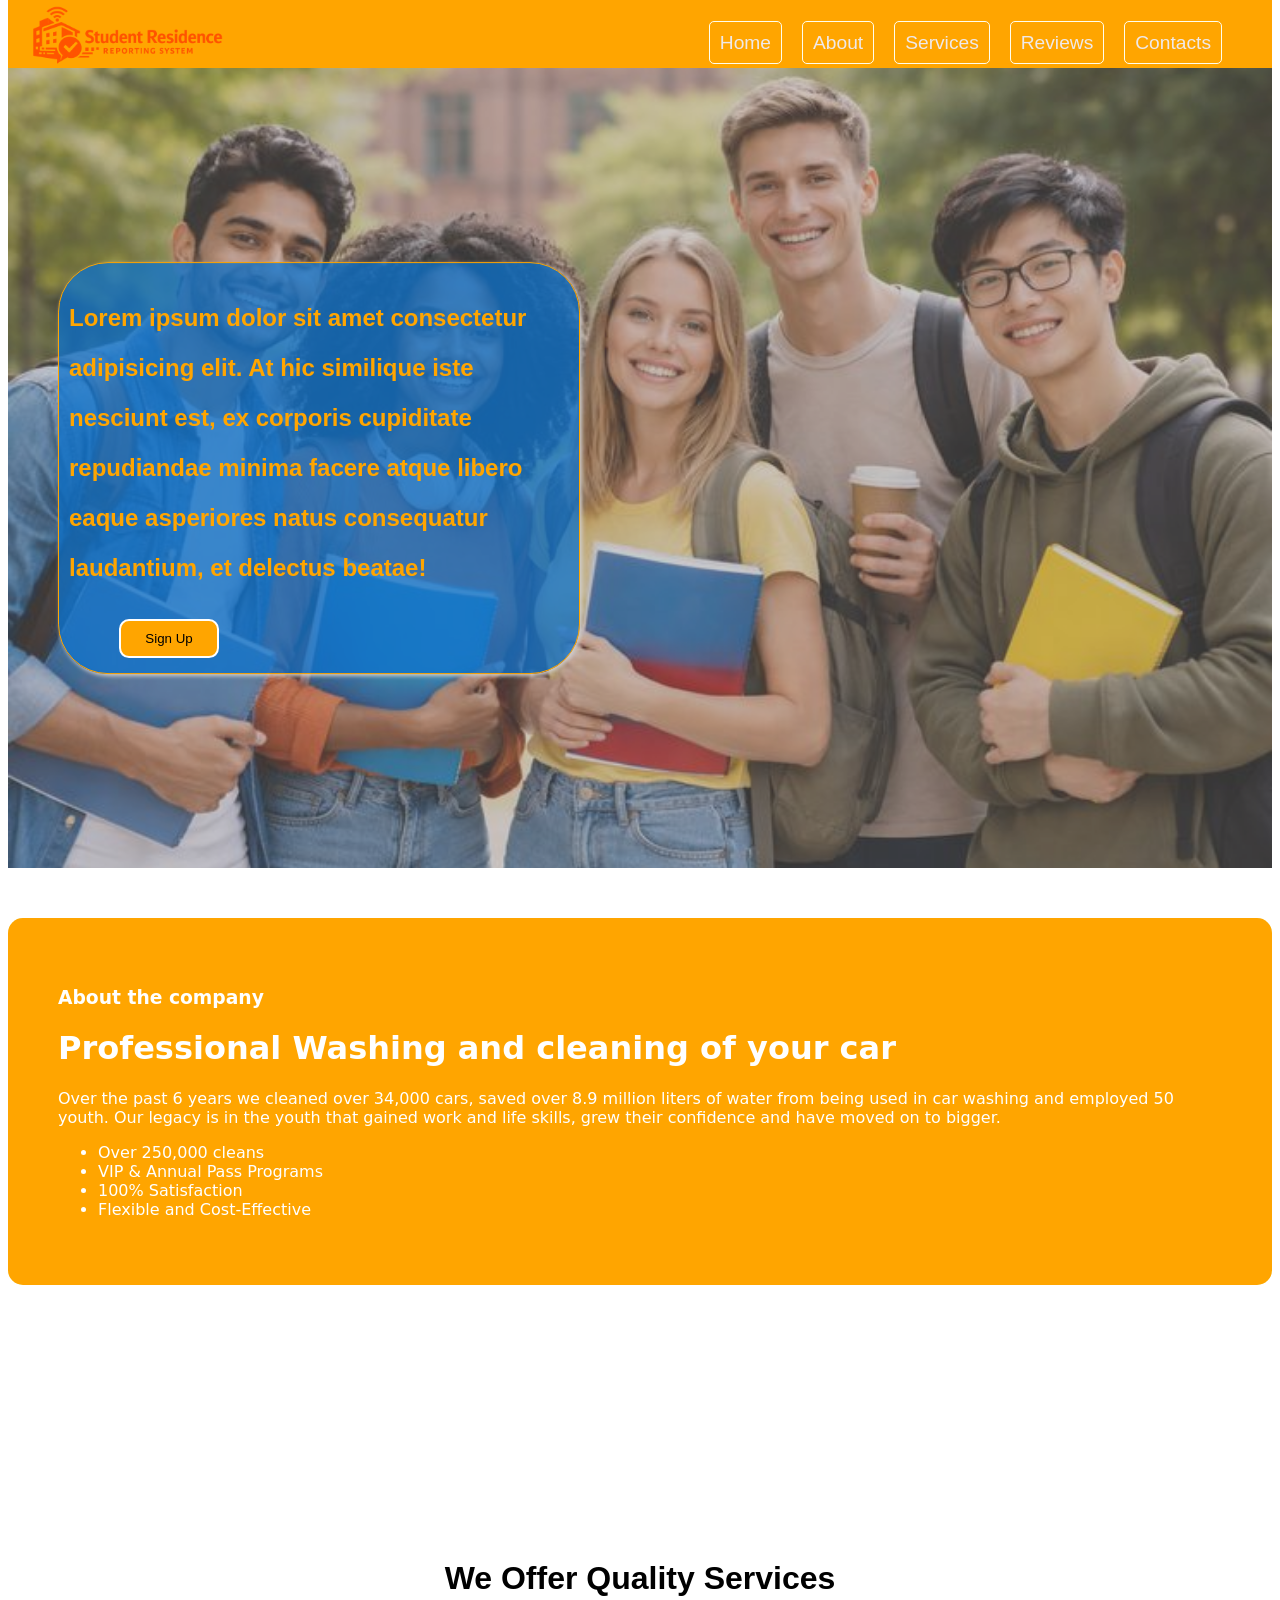
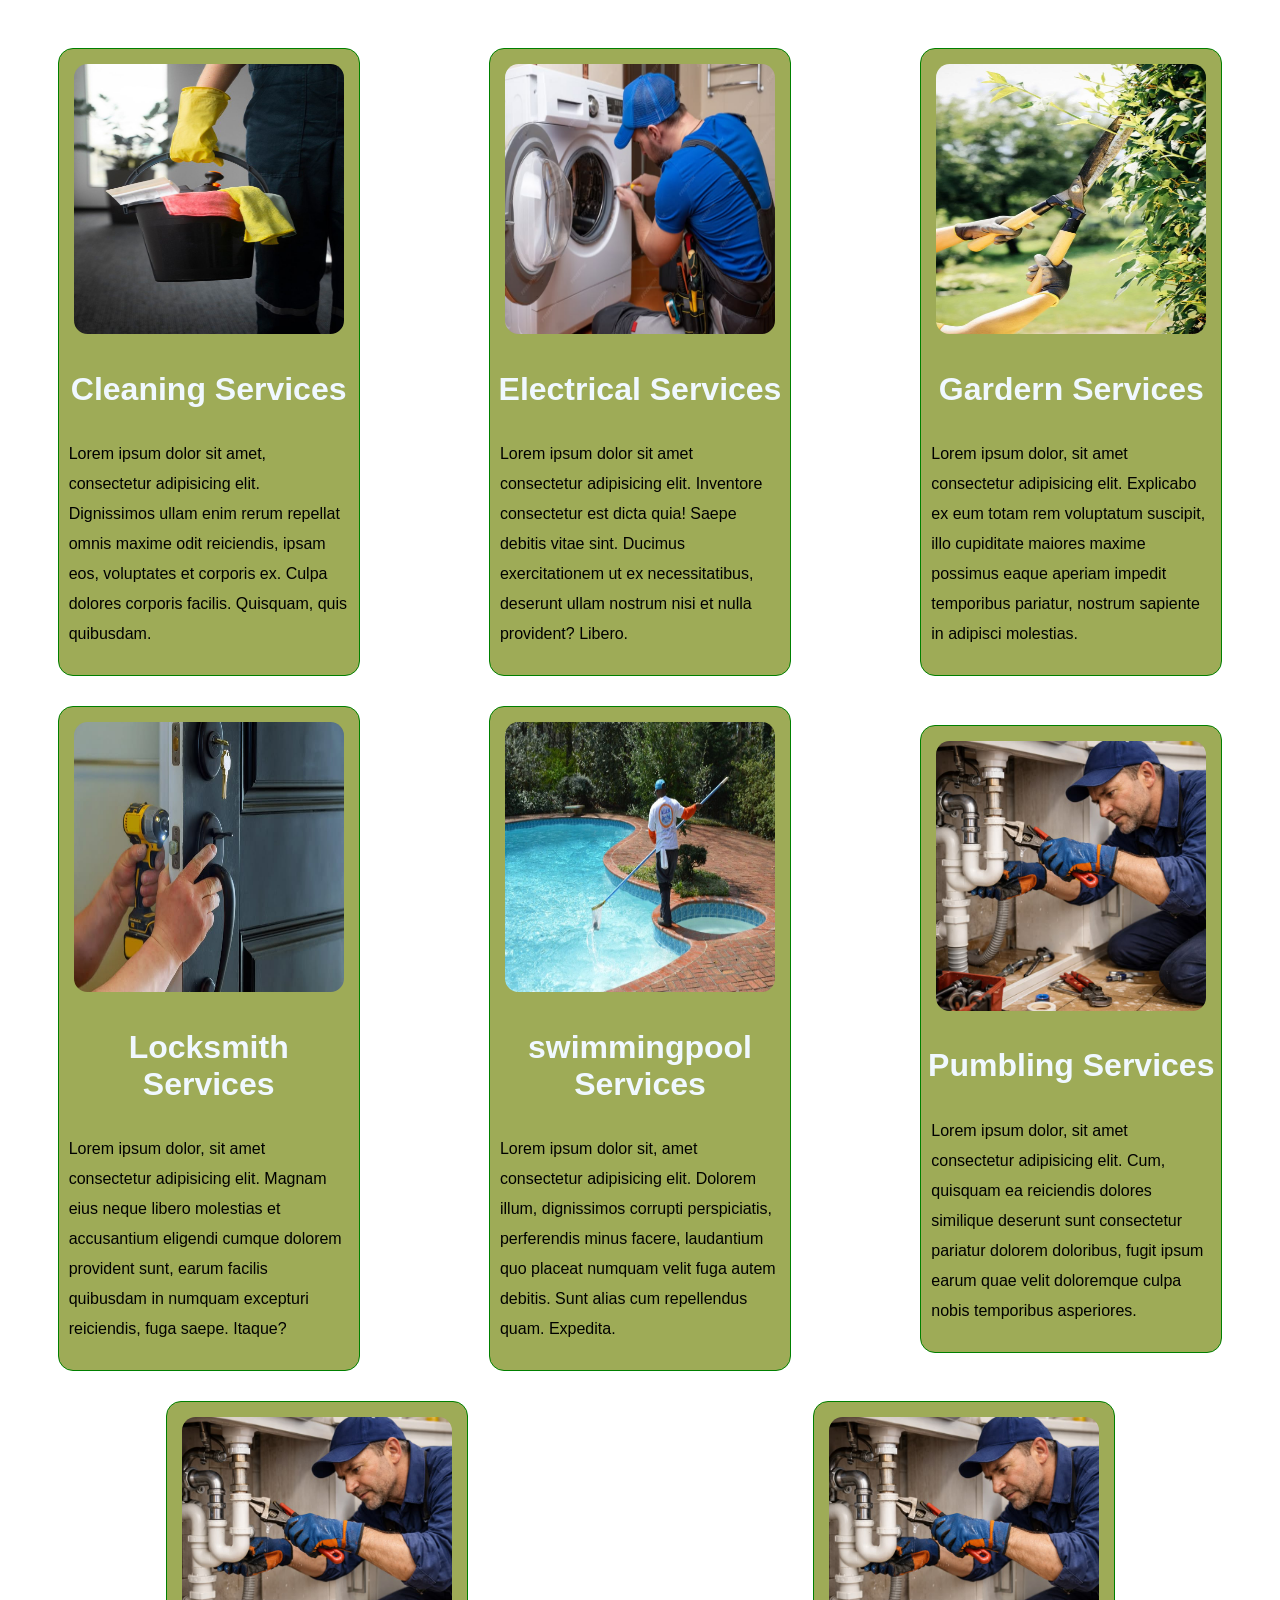
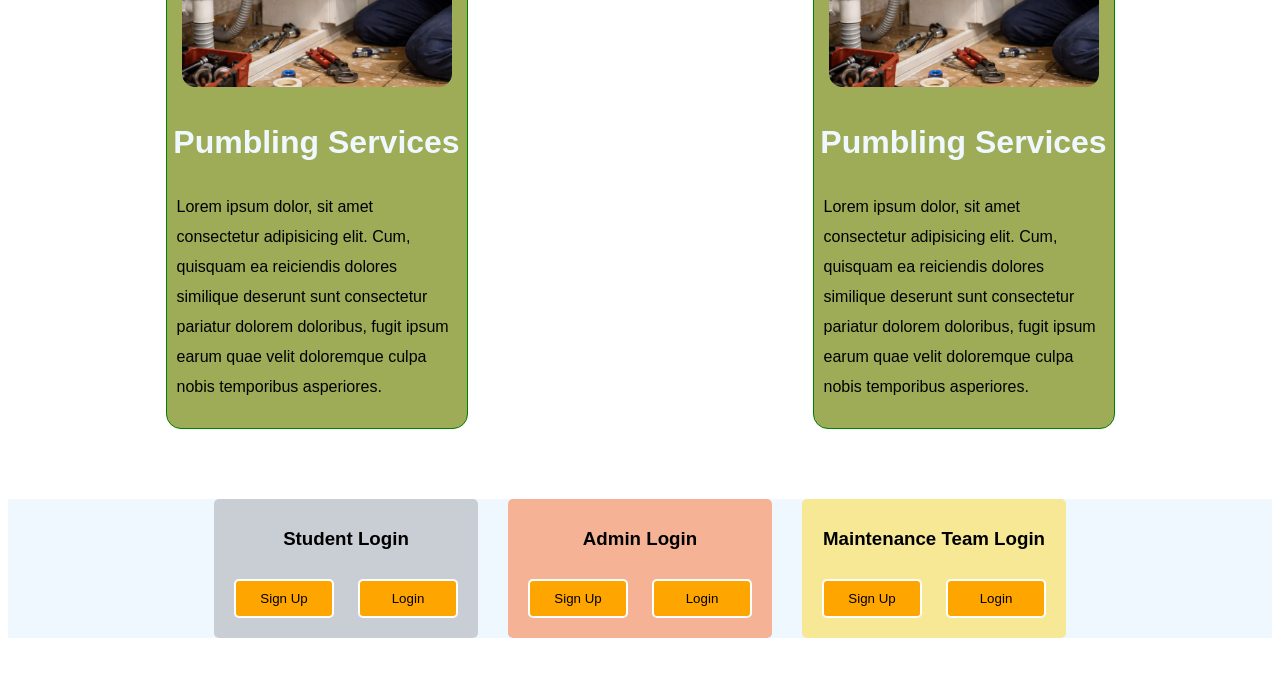
<file: index.html>
<!DOCTYPE html>
<html lang="en">
<head>
    <meta charset="UTF-8">
    <meta name="viewport" content="width=device-width, initial-scale=1.0">
    <title>Document</title>
    <link rel="stylesheet" href="style.css">
 
</head>
<body>

   <div class="hamburger" id="hamburger" >
    ☰
   </div>

   <div class="stick">
<div class="navContainer">

<div class="logo">
<a href="index.html"><img src="resources/studentresReportingSystemLogo.png"></a>
</div>

<nav class="navbar " id="navbar"> 
<ul>
  
<li><a href="index.html">Home</a></li> 
<li><a href="#aboutPage">About</a></li> 
<li><a href="#servicesPage">Services</a></li> 
<li><a href="#customerReviews">Reviews</a></li> 
<li><a href="#contactPage">Contacts</a></li> 

</ul>
</nav> 

</div>
</div> 


    <div class="heroBannerParent">

    <div class="textOverlay">
        <h2>Lorem ipsum dolor sit amet consectetur adipisicing elit. At hic similique iste nesciunt est, ex corporis cupiditate repudiandae minima facere atque libero eaque asperiores natus consequatur laudantium, et delectus beatae!</h2>
        <button>Sign Up</button>
    </div>

     <div class="heroImage">

      <img src="resources/universtystudents.jpg">

     </div>
      
     

    </div>

<div class="parent"><!--code for about section-->
    <div class="part">
      <h3>About the company</h3>
      <h1>Professional Washing and cleaning of your car</h1>
      <p>Over the past 6 years we cleaned over 34,000 cars, saved over 8.9 million liters of water from being used in car washing and employed 50 youth. Our legacy is in the youth that gained work and life skills, grew their confidence and have moved on to bigger.</p>
      <ul>

        <li>Over 250,000 cleans</li>
        <li> VIP & Annual Pass Programs</li>
        <li> 100% Satisfaction</li>
        <li>Flexible and Cost-Effective</li>
      </ul>
    </div>

</div><!--code for about section-->

<div  class="cleaningBanner">
    
    <video src="resources/cleaningVideo.mp4" muted loop autoplay></video>
</div>


    <div class="heading1">
<h1> We Offer Quality Services</h1>
</div>

<div class="ServicesParent">

<div class="serviceCard">
<img src="resources/cleaning.jpg">
<h1>Cleaning Services</h1>
<p>Lorem ipsum dolor sit amet, consectetur adipisicing elit. Dignissimos ullam enim rerum repellat omnis maxime odit reiciendis, ipsam eos, voluptates et corporis ex. Culpa dolores corporis facilis. Quisquam, quis quibusdam.</p>
</div>

<div class="serviceCard">
    <img src="resources/fixElecticalApllince.jpg">
    <h1>Electrical Services</h1>
    <p>Lorem ipsum dolor sit amet consectetur adipisicing elit. Inventore consectetur est dicta quia! Saepe debitis vitae sint. Ducimus exercitationem ut ex necessitatibus, deserunt ullam nostrum nisi et nulla provident? Libero.</p>

</div>

<div class="serviceCard">
<img src="resources/gardern.jpg">
<h1>Gardern Services</h1>
<p>Lorem ipsum dolor, sit amet consectetur adipisicing elit. Explicabo ex eum totam rem voluptatum suscipit, illo cupiditate maiores maxime possimus eaque aperiam impedit temporibus pariatur, nostrum sapiente in adipisci molestias.</p>
</div>

<div class="serviceCard">
<img src="resources/locksmith.jpg">
<h1>Locksmith Services</h1>
<p>Lorem ipsum dolor, sit amet consectetur adipisicing elit. Magnam eius neque libero molestias et accusantium eligendi cumque dolorem provident sunt, earum facilis quibusdam in numquam excepturi reiciendis, fuga saepe. Itaque?</p>
</div>

<div class="serviceCard">
<img src="resources/swimmingpool.jpg">
<h1>swimmingpool Services</h1>
<p>Lorem ipsum dolor sit, amet consectetur adipisicing elit. Dolorem illum, dignissimos corrupti perspiciatis, perferendis minus facere, laudantium quo placeat numquam velit fuga autem debitis. Sunt alias cum repellendus quam. Expedita.</p>
</div>

<div class="serviceCard">
<img src="resources/plumbingjpg.jpg">
<h1>Pumbling Services</h1>
<p>Lorem ipsum dolor, sit amet consectetur adipisicing elit. Cum, quisquam ea reiciendis dolores similique deserunt sunt consectetur pariatur dolorem doloribus, fugit ipsum earum quae velit doloremque culpa nobis temporibus asperiores.</p>
</div>

<div class="serviceCard">
<img src="resources/plumbingjpg.jpg">
<h1>Pumbling Services</h1>
<p>Lorem ipsum dolor, sit amet consectetur adipisicing elit. Cum, quisquam ea reiciendis dolores similique deserunt sunt consectetur pariatur dolorem doloribus, fugit ipsum earum quae velit doloremque culpa nobis temporibus asperiores.</p>
</div>

<div class="serviceCard">
<img src="resources/plumbingjpg.jpg">
<h1>Pumbling Services</h1>
<p>Lorem ipsum dolor, sit amet consectetur adipisicing elit. Cum, quisquam ea reiciendis dolores similique deserunt sunt consectetur pariatur dolorem doloribus, fugit ipsum earum quae velit doloremque culpa nobis temporibus asperiores.</p>
</div>



<!--fghhjgfdsfg-->

</div>

<div class="signUpLoginParent">

<div class="signUpLogin">
    <h3>Student Login</h3>
<a href="studentSignUp.html" ><button>Sign Up</button></a>
<a href="studentLogin.html"><button>Login</button></a>
</div>

<div class="signUpLogin">
    <h3>Admin Login</h3>
<a href="adminSignUp.html"><button>Sign Up</button></a>
<a href="adminLogin.html"><button>Login</button></a>
</div>

<div class="signUpLogin">
    <h3>Maintenance Team Login</h3>
<a href="mantainanceTeamSignUp.html"><button>Sign Up</button></a>
<a href="mantainanceTeamLogin.html"><button>Login</button></a>
</div>


</div>


    <script src="script.js"></script>
</body>
</html>
</file>
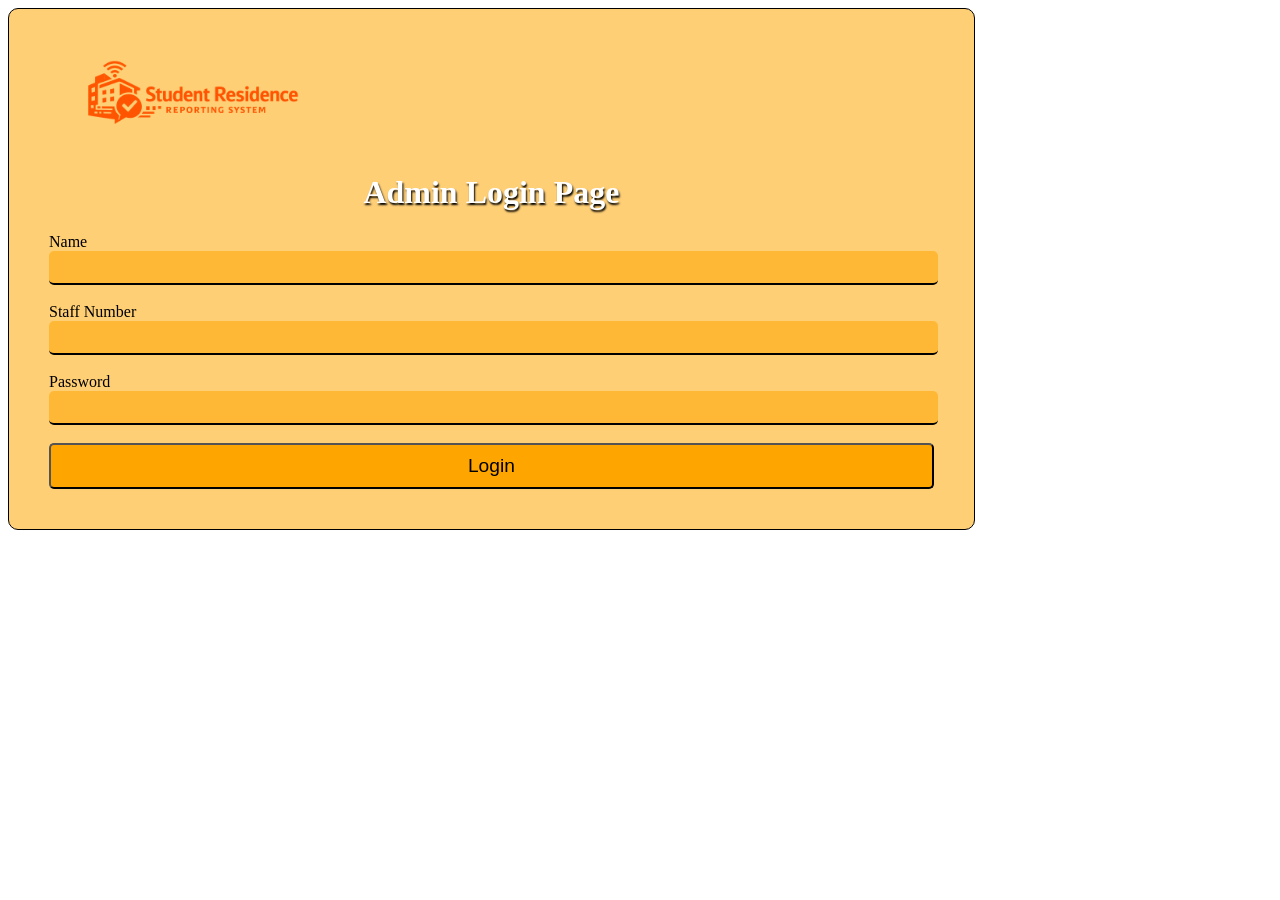
<file: adminLogin.html>
<!DOCTYPE html>
<html lang="en">
<head>
    <meta charset="UTF-8">
    <meta name="viewport" content="width=device-width, initial-scale=1.0">
    <title>Login</title>
    <link rel="stylesheet" href="form.css">
</head>
<body>
    
    <form action="" method="POST">
        <img src="resources/studentresReportingSystemLogo.png">
        <h1>Admin Login Page</h1>
        <label>Name</label>
        <input type="text" name="Name"><br>
        <label>Staff Number</label>
        <input type="number" name="StudentNumber"><br>
        <label>Password</label>
        <input type="password" name="password"><br>

        <div class="loginQuestion">
        <button>Login</button>
        </div>

    </form>
    
    
</body>
</html>
</file>
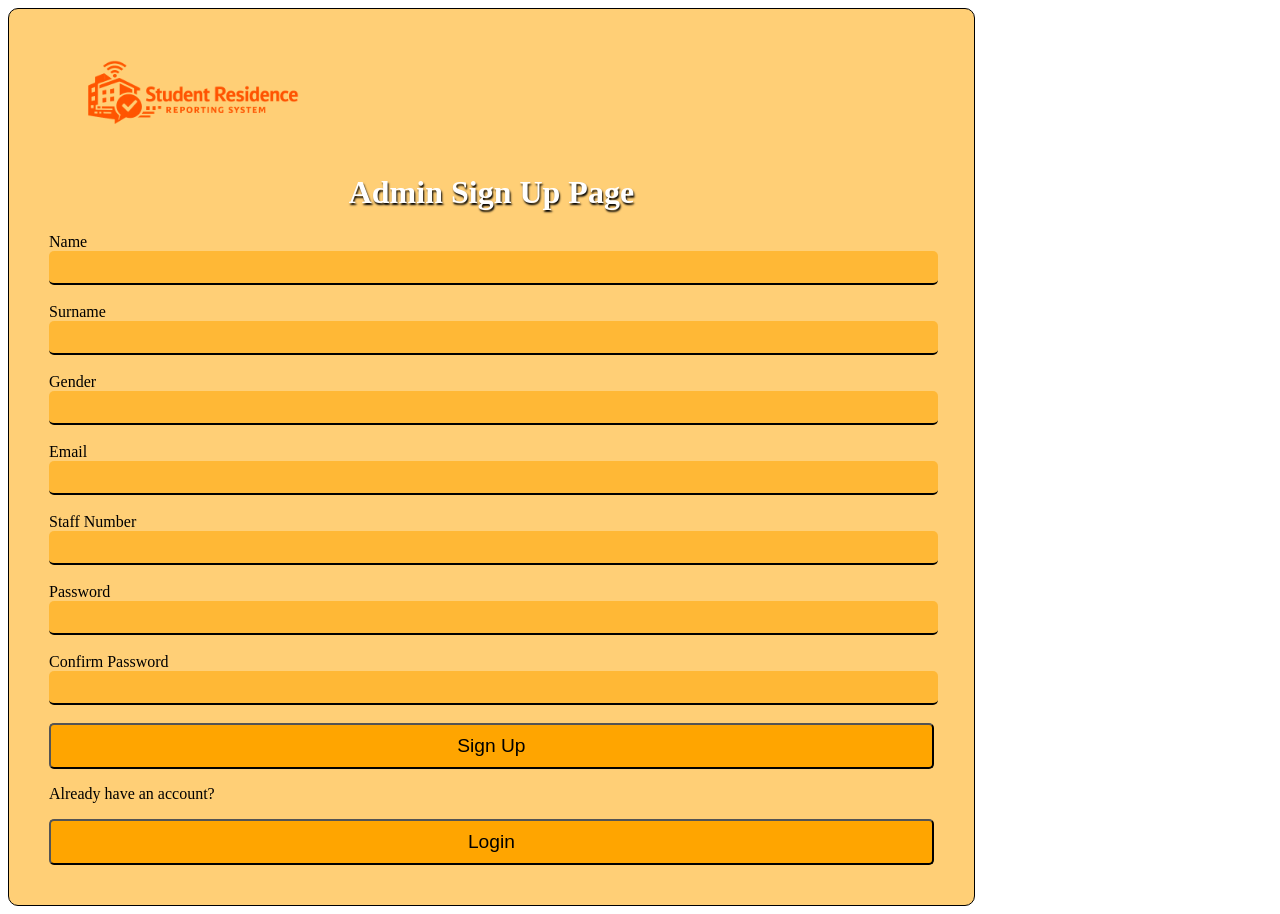
<file: adminSignUp.html>
<!DOCTYPE html>
<html lang="en">
<head>
    <meta charset="UTF-8">
    <meta name="viewport" content="width=device-width, initial-scale=1.0">
    <title>AdminSignup</title>
    <link rel="stylesheet" href="form.css">
</head>
<body>
    
    <form action="" method="POST">
        <img src="resources/studentresReportingSystemLogo.png">
        <h1>Admin Sign Up Page</h1>
        <label>Name</label>
        <input type="text" name="Name"><br>
        <label >Surname</label>
        <input type="text"><br>
        <label>Gender</label>
        <input type="text" name="Gender"><br>
        <label>Email</label>
        <input type="email" name="Email"><br>
        <label>Staff Number</label>
        <input type="number" name="StudentNumber"><br>
        <label>Password</label>
        <input type="password" name="password"><br>
        <label>Confirm Password</label>
        <input type="password" name="password"><br>

        <button>Sign Up</button>

        <div class="loginQuestion">
        <p>Already have an account?</p>
        <button>Login</button>
        </div>

    </form>
    
    
</body>
</html>
</file>
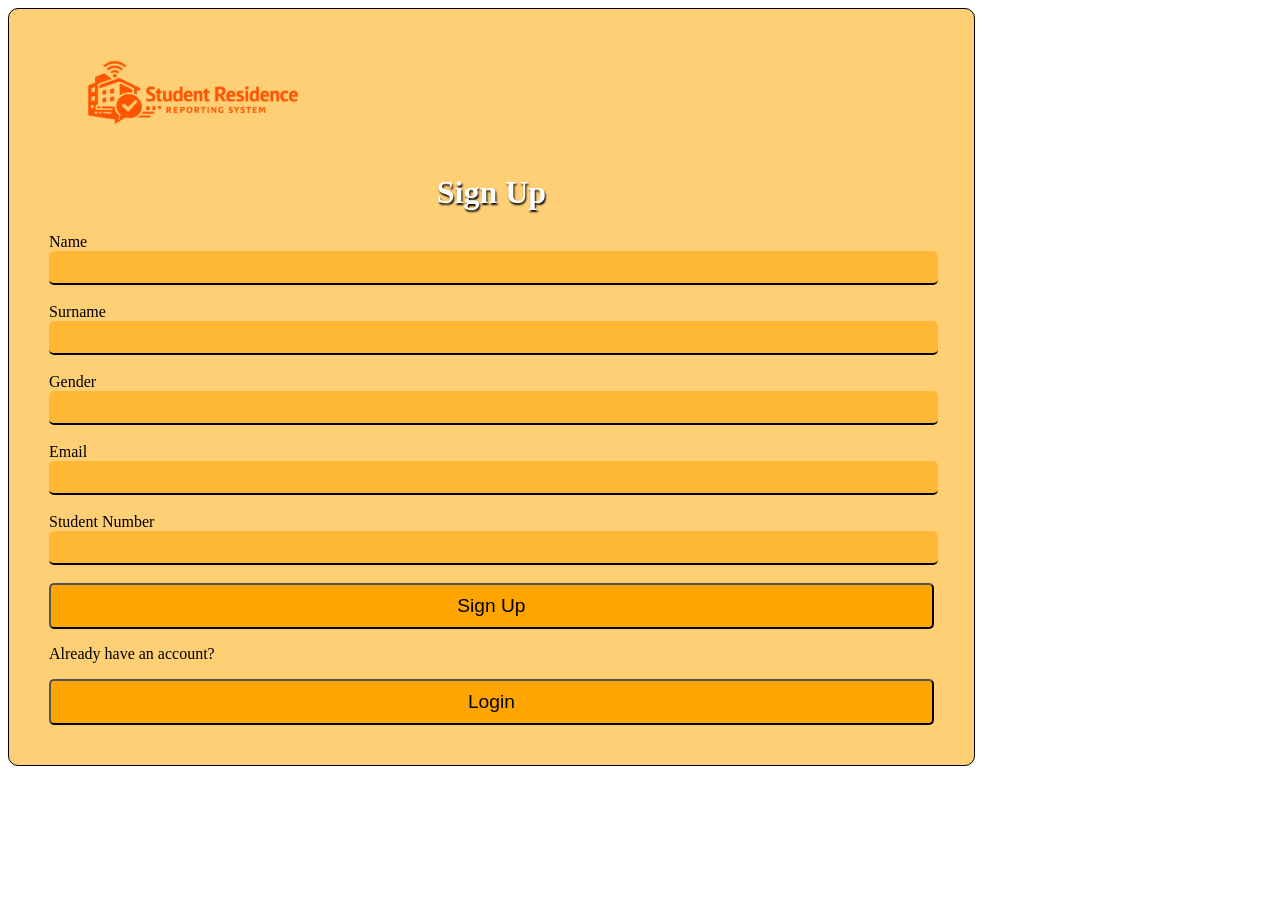
<file: login.html>
<!DOCTYPE html>
<html lang="en">
<head>
    <meta charset="UTF-8">
    <meta name="viewport" content="width=device-width, initial-scale=1.0">
    <title>Login</title>
    <link rel="stylesheet" href="form.css">
</head>
<body>
    
    <form action="" method="POST">
        <img src="resources/studentresReportingSystemLogo.png">
        <h1>Sign Up</h1>
        <label>Name</label>
        <input type="text" name="Name"><br>
        <label >Surname</label>
        <input type="text"><br>
        <label>Gender</label>
        <input type="text" name="Gender"><br>
        <label>Email</label>
        <input type="email" name="Email"><br>
        <label>Student Number</label>
        <input type="number" name="StudentNumber"><br>

        <button>Sign Up</button>

        <div class="loginQuestion">
        <p>Already have an account?</p>
        <button>Login</button>
        </div>

    </form>
    
    
</body>
</html>
</file>
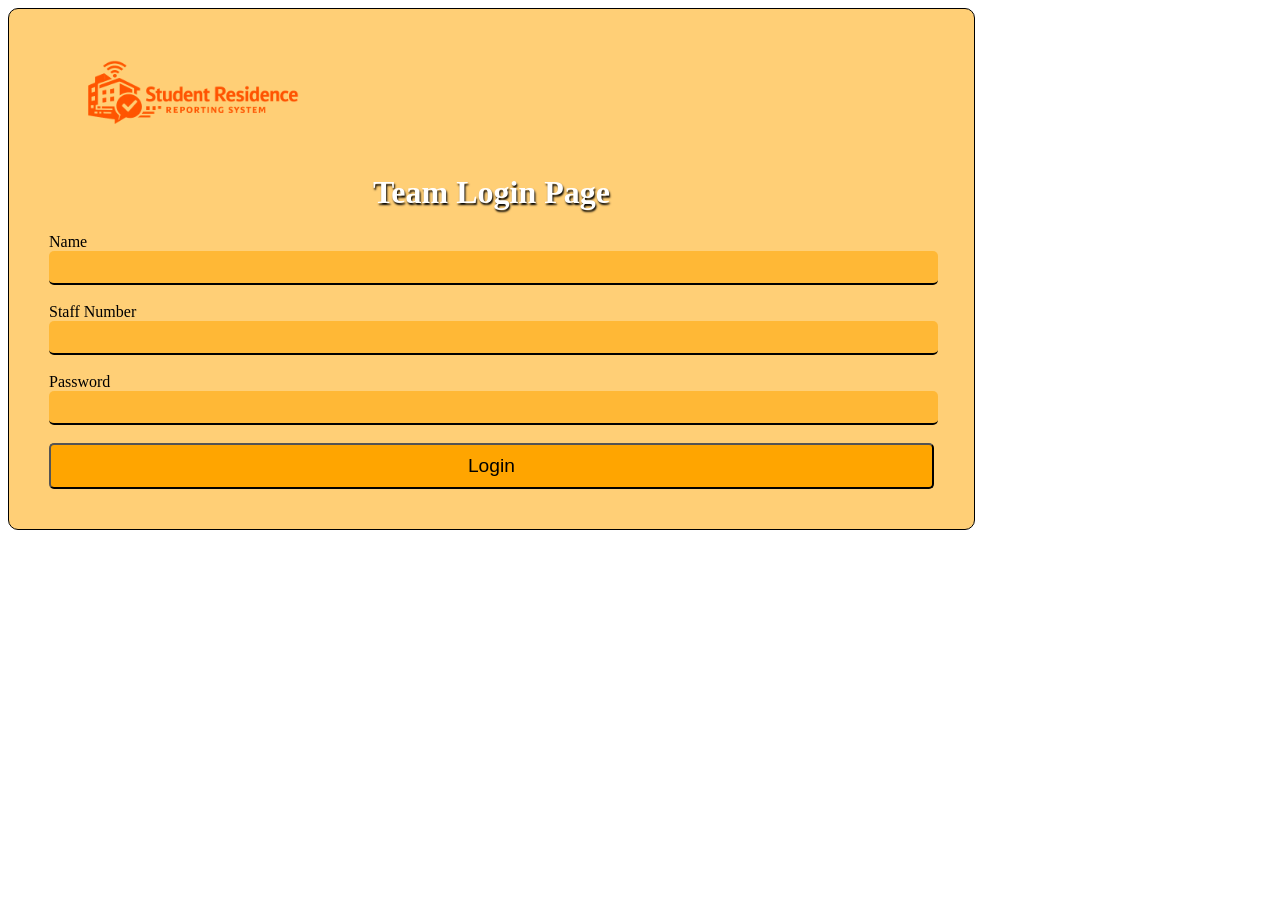
<file: mantainanceTeamLogin.html>
<!DOCTYPE html>
<html lang="en">
<head>
    <meta charset="UTF-8">
    <meta name="viewport" content="width=device-width, initial-scale=1.0">
    <title>Login</title>
    <link rel="stylesheet" href="form.css">
</head>
<body>
    
    <form action="" method="POST">
        <img src="resources/studentresReportingSystemLogo.png">
        <h1>Team Login Page</h1>
        <label>Name</label>
        <input type="text" name="Name"><br>
        <label>Staff Number</label>
        <input type="number" name="StudentNumber"><br>
        <label>Password</label>
        <input type="password" name="password"><br>

        <div class="loginQuestion">
        <button>Login</button>
        </div>

    </form>
    
    
</body>
</html>
</file>
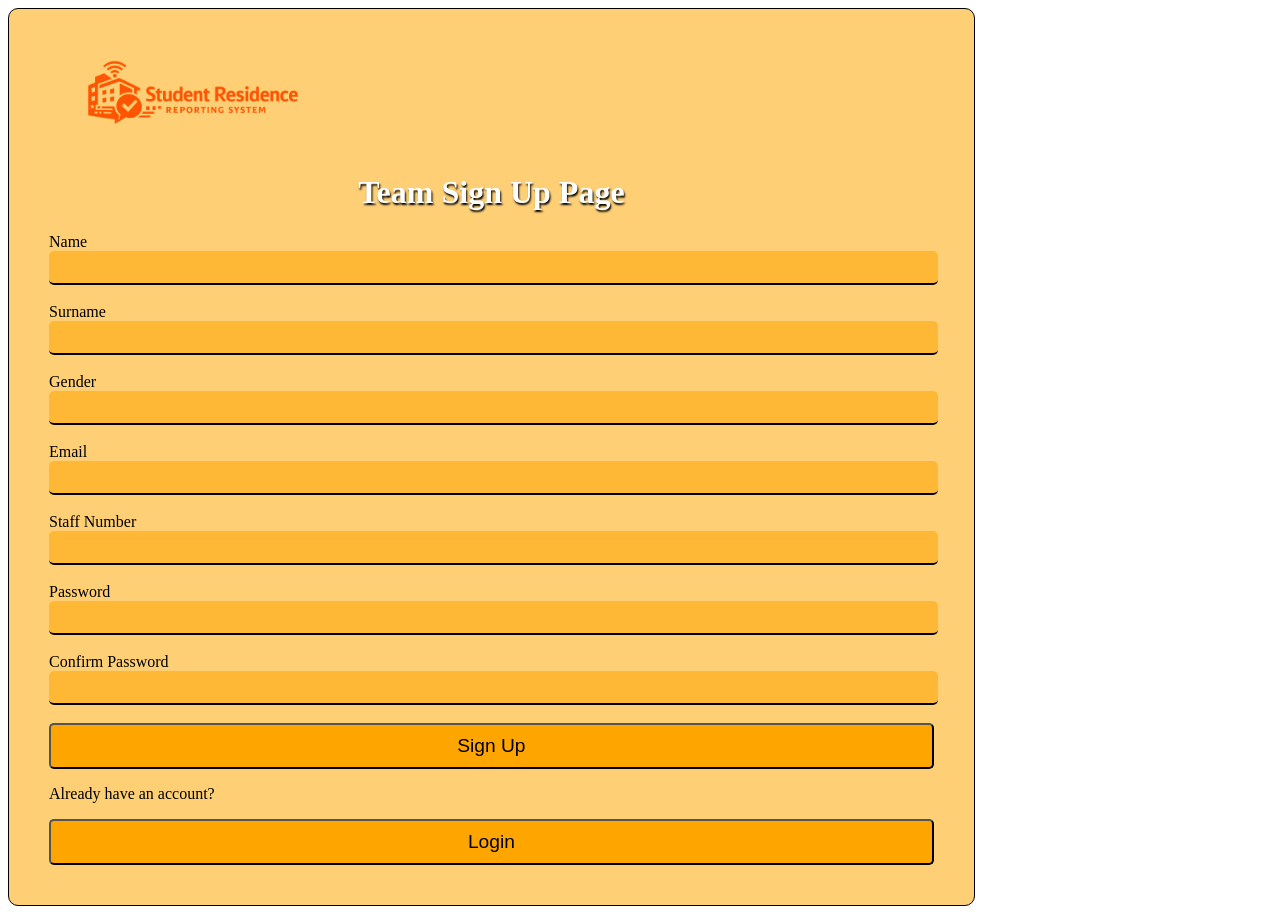
<file: mantainanceTeamSignUp.html>
<!DOCTYPE html>
<html lang="en">
<head>
    <meta charset="UTF-8">
    <meta name="viewport" content="width=device-width, initial-scale=1.0">
    <title>AdminSignup</title>
    <link rel="stylesheet" href="form.css">
</head>
<body>
    
    <form action="" method="POST">
        <img src="resources/studentresReportingSystemLogo.png">
        <h1>Team Sign Up Page</h1>
        <label>Name</label>
        <input type="text" name="Name"><br>
        <label >Surname</label>
        <input type="text"><br>
        <label>Gender</label>
        <input type="text" name="Gender"><br>
        <label>Email</label>
        <input type="email" name="Email"><br>
        <label>Staff Number</label>
        <input type="number" name="StudentNumber"><br>
        <label>Password</label>
        <input type="password" name="password"><br>
        <label>Confirm Password</label>
        <input type="password" name="password"><br>

        <button>Sign Up</button>

        <div class="loginQuestion">
        <p>Already have an account?</p>
        <button>Login</button>
        </div>

    </form>
    
    
</body>
</html>
</file>
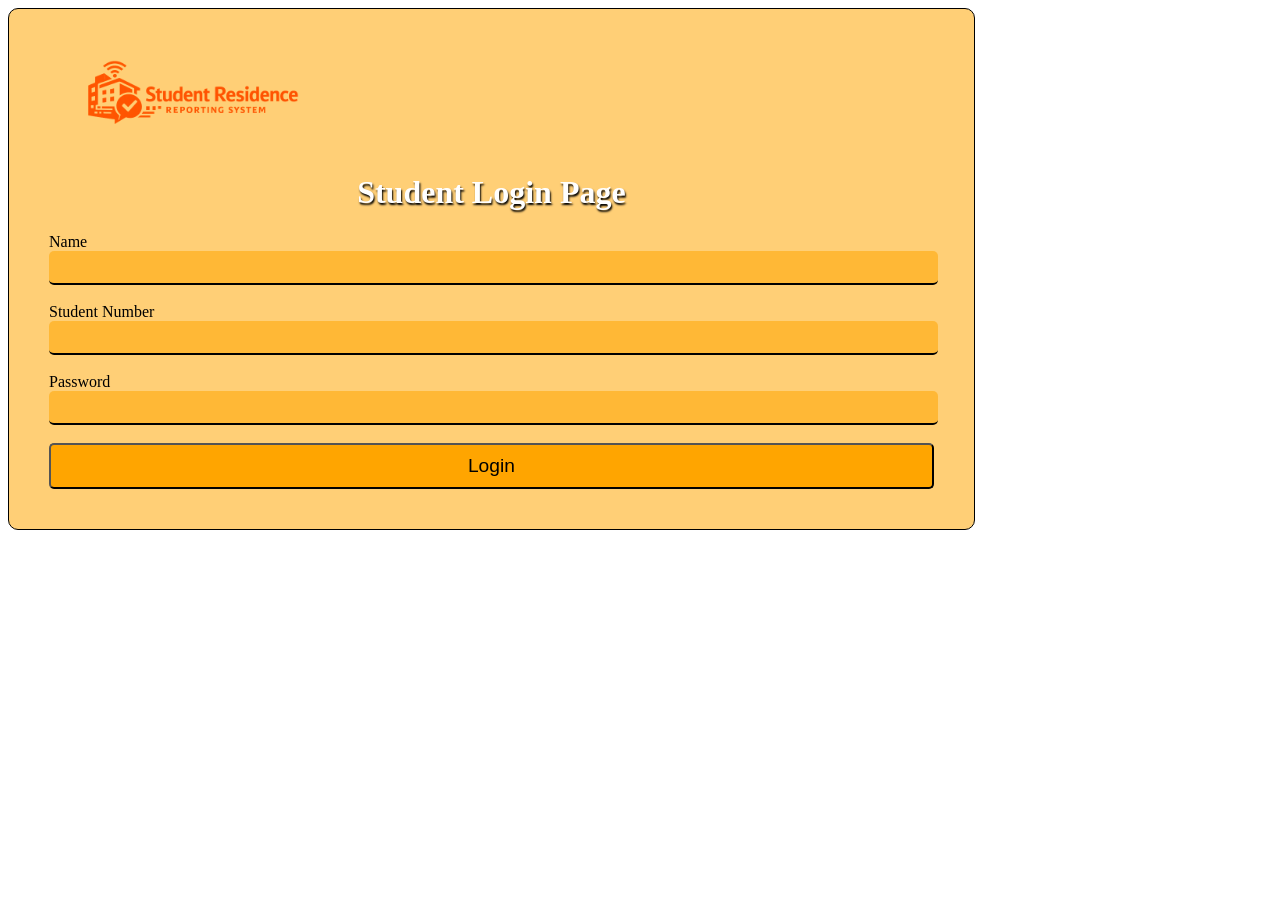
<file: studentLogin.html>
<!DOCTYPE html>
<html lang="en">
<head>
    <meta charset="UTF-8">
    <meta name="viewport" content="width=device-width, initial-scale=1.0">
    <title>Login</title>
    <link rel="stylesheet" href="form.css">
</head>
<body>
    
    <form action="" method="POST">
        <img src="resources/studentresReportingSystemLogo.png">
        <h1>Student Login Page</h1>
        <label>Name</label>
        <input type="text" name="Name"><br>
        <label>Student Number</label>
        <input type="number" name="StudentNumber"><br>
        <label>Password</label>
        <input type="password" name="password"><br>

        <div class="loginQuestion">
        <a href="studentLogin.html"><button>Login</button></a>
        </div>

    </form>
    
    
</body>
</html>
</file>
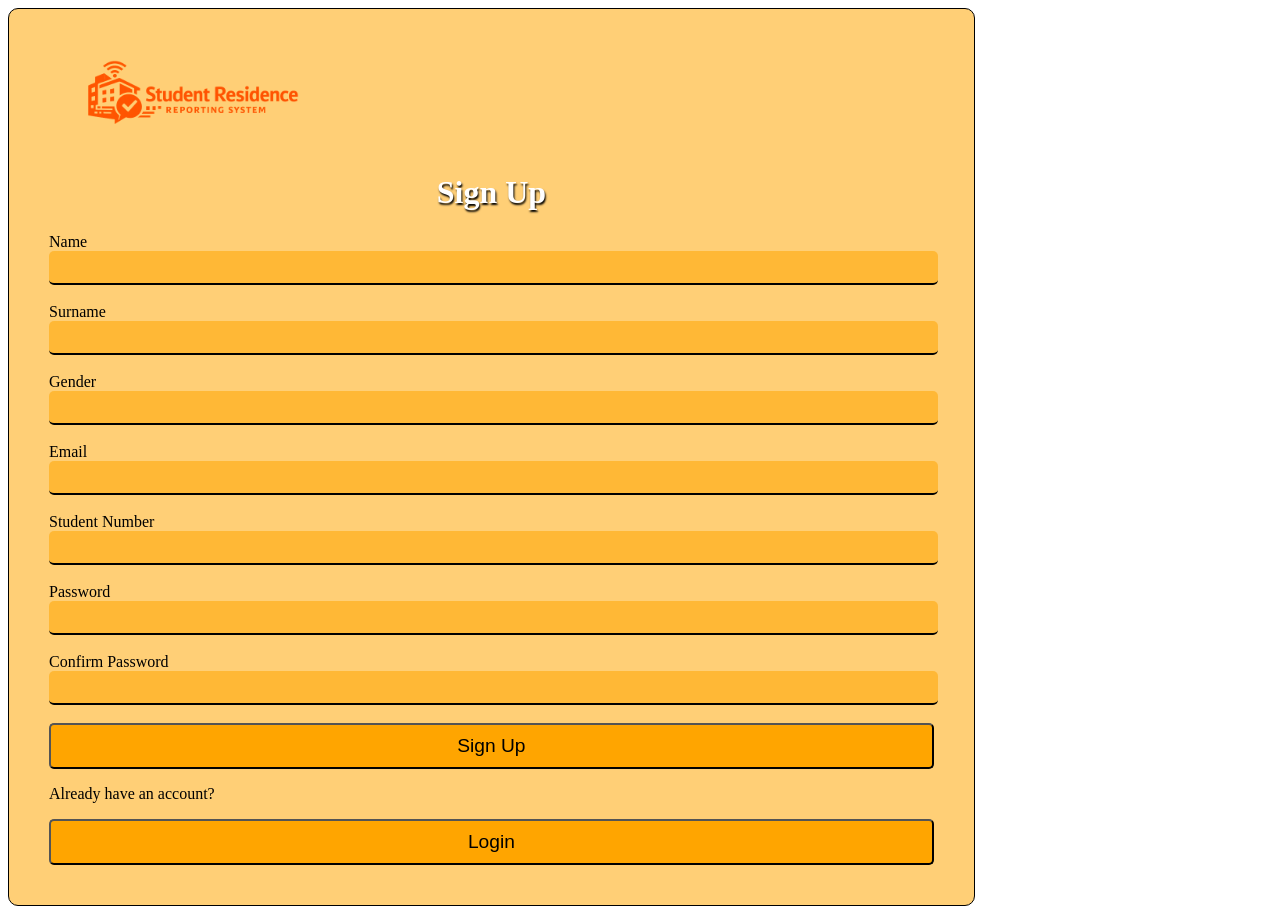
<file: studentSignUp.html>
<!DOCTYPE html>
<html lang="en">
<head>
    <meta charset="UTF-8">
    <meta name="viewport" content="width=device-width, initial-scale=1.0">
    <title>Login</title>
    <link rel="stylesheet" href="form.css">
</head>
<body>
    
    <form action="" method="POST">
        <img src="resources/studentresReportingSystemLogo.png">
        <h1>Sign Up</h1>
        <label>Name</label>
        <input type="text" name="Name"><br>
        <label >Surname</label>
        <input type="text"><br>
        <label>Gender</label>
        <input type="text" name="Gender"><br>
        <label>Email</label>
        <input type="email" name="Email"><br>
        <label>Student Number</label>
        <input type="number" name="StudentNumber"><br>
        <label>Password</label>
        <input type="password" name="password"><br>
        <label>Confirm Password</label>
        <input type="password" name="password"><br>

        <button>Sign Up</button>

        <div class="loginQuestion">
        <p>Already have an account?</p>
        <button>Login</button>
        </div>

    </form>
    
    
</body>
</html>
</file>
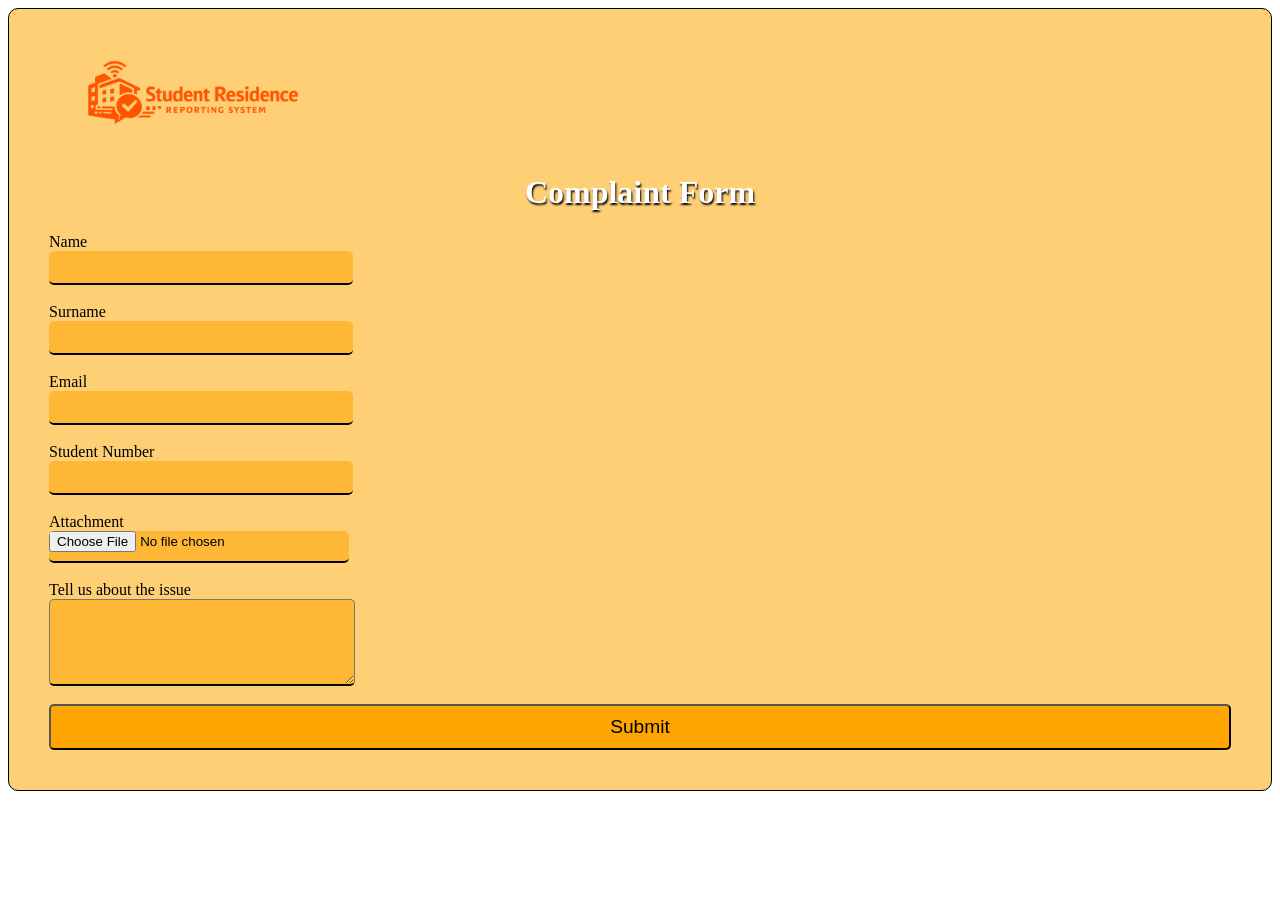
<file: userProfile.html>
<!DOCTYPE html>
<html lang="en">
<head>
    <meta charset="UTF-8">
    <meta name="viewport" content="width=device-width, initial-scale=1.0">
    <title>User Profile</title>
    <link rel="stylesheet" href="userProfile.css">
</head>
<body>
    <form action="" method="POST">
        <img src="resources/studentresReportingSystemLogo.png">
        <h1>Complaint Form</h1>
        <label>Name</label>
        <input type="text" name="Name"><br>
        <label >Surname</label>
        <input type="text"><br>
        <label>Email</label>
        <input type="email" name="Email"><br>
        <label>Student Number</label>
        <input type="number" name="StudentNumber"><br>
        <label>Attachment</label>
        <input type="file" name="issueProof"><br>
        <label>Tell us about the issue</label>
        <textarea rows="5" cols="7" name="issueDescription"></textarea><br>

        <button>Submit</button>

        <div class="loginQuestion">
       
       
        </div>

    </form>
</body>
</html>
</file>
<file: style.css>
/* CENTER HAMBURGER */
.hamburger {
    display: none;
    font-size: 32px;
    cursor: pointer;
    text-align: end;
    /*margin-left:300px;*/
    background-color: rgba(221, 225, 230, 0.073);
    
}

.navContainer{justify-content: space-between;
              display: flex;
               margin-left:40px;
               margin-right: 40px;
               align-items: center;
               margin-top: -50px;
              height:170px
}

.navbar ul{list-style:none;
          justify-content: center;
          display: flex;
        
          flex-wrap: wrap;
}

.navbar li{margin:0px;
          
}

.navbar a{color:rgb(239, 233, 233);
          font-family:sans-serif;
        text-decoration: none;
        padding:10px;
        font-size:30px;
        transition: 0.5s ease;
        font-size: larger;
        border: 1px solid rgb(255, 254, 237);
        border-radius: 5px;
        margin:10px
      
         
}
.navbar a:hover{color: rgba(29, 30, 29, 0.916);
               
}

/* DESKTOP */
@media (min-width: 769px) {
    .hamburger {
        display: none;
    }
}

/* MOBILE */
@media (max-width: 990px) {

    /* hide navbar by default */
    .navbar {
        display: none;
       
    }

    /* show hamburger */
    .hamburger {
        display: block;
        position: absolute;
        top: 30px; /* adjust if needed */
        left: 90%;
        transform: translateX(-100%);
        color:rgb(35, 36, 36);
        margin-top: -15px;
        z-index: 1000;
         top:22px;
        position: fixed;
    }

    /* mobile menu */
    .navbar.show {
        display: block;
        
        background-color:rgb(175, 168, 65);
        background-color:orange;
        position: absolute; 
        top: 110px;
       
        right:5px;
        border-radius: 5px;
        border:1px solid rgba(255, 255, 255, 0.521);
        /*border: 3px solid rgba(93, 87, 87, 0.303);*/
       backdrop-filter: blur(7px) ;
        transition:2s;
        z-index: 9999;
        text-align: center;
         
    }
   
    .navbar ul li {
                   display: block;
                    margin: 40px 0;
                    border: 1px solid rgba(0, 0, 0, 0.585);
                    border-radius: 5px;
                    padding: 10px;
                    background-color: rgba(255, 253, 127, 0.412);
                        
    }

    .navbar  ul li a:hover{/* background-color: rgba(137, 43, 226, 0.155);*/
                            
   }
   .navbar ul{list-style:none;
          justify-content: center;
          display: block;
          padding: 0px;
          flex-wrap: wrap;
}

.navbar a{
        
        border:none;        
}

}

.stick{top:-50px;
      position:sticky;
      background-color:orange;
      z-index: 999;
      height:110px;

}

.logo img{width:270px;
        
          margin-left:-50px

}

.heroBannerParent{position:relative;/*make this the reference point for the textOverlay*/
                  width: 100%;
                  height:800px;
                 
}

.heroImage img{display: block;
               margin: auto;
               object-fit: cover;
               width:100%;
               height:800px;
               filter:blur(2.5px);
               filter: contrast(0.6);
             
}
.textOverlay{position: absolute;
             text-align: center;
             top:50%;/*50% down from the top the heroBanner*/
             left:50px;
             transform: translateY(-50%);
             max-width: 500px;
             text-align: left;
             color: orange;
             font-family:'Trebuchet MS', 'Lucida Sans Unicode', 'Lucida Grande', 'Lucida Sans', Arial, sans-serif;
             line-height:50px ;
             background-color: rgba(10, 115, 207, 0.737);
             border: 1px solid;
              box-shadow: 2px 2px 4px rgb(208, 206, 206);
             border-radius: 50px;
             padding: 10px;
             z-index: 2;

}
.textOverlay button{background-color: orange;
                    width:100px;
                    padding:10px;
                    margin-left:50px;
                    border-radius: 10px;
                    border:2px solid white
}
.heading1{text-align: center;
         font-family: 'Franklin Gothic Medium', 'Arial Narrow', Arial, sans-serif;

}

.parent{ 
      
        justify-content: center; 
        display: flex;
        margin-top:50px;
         border-radius: 15px;
        background-color: rgba(228, 255, 196, 0.766);

}
.part{
      background-color: rgba(163, 182, 54, 0.742);
      background-color: orange;
      padding:50px;
    border-radius: 15px;
      transition: 0.3s;
      font-family:system-ui, -apple-system, BlinkMacSystemFont, 'Segoe UI', Roboto, Oxygen, Ubuntu, Cantarell, 'Open Sans', 'Helvetica Neue', sans-serif;
      color:white
   
}
.cleaningBanner video{
                    object-fit:cover;
                    width:100%;
                    height: 200px;
                    padding-top:50px;
                    

}


.serviceCard{border:  1px solid green;
             border-radius: 15px;
             background-color: rgba(109, 128, 0, 0.659);
             width:300px
}

.serviceCard img {width:300px;
                 height:300px;
                 border-radius: 15px;
                 transform: scale(0.9);
                 transition: 1s;
                 display: block;
                 margin:auto;
               
}

.serviceCard img:hover{transform: scale(1);

}
.serviceCard p {text-align: center;
                font-family:Arial, Helvetica, sans-serif;
                line-height: 30px;
               
                padding: 10px;
                text-align: left;
}
.serviceCard h1{text-align: center;
                font-family: 'Franklin Gothic Medium', 'Arial Narrow', Arial, sans-serif;
                color: aliceblue;

}
.serviceCard{display: block;
             margin:auto

}

/*code for before the user sees the section*/
.serviceCard{opacity: 0;
            transform: translateY(50px);
            transition: 1.5s ease;
          
}
/*code for After the user sees the section*/
.show{ opacity: 1;
        transform: translateY(0);
         
}

.ServicesParent {flex-wrap: wrap;
                 display: flex;
                  gap:30px;
                 justify-self: center;
                 padding-top: 30px;
                 padding-bottom: 70px; 
                        

}
.signUpLoginParent{display:flex;
                   flex-wrap: wrap;
                   gap:30px;
                   justify-content: center;
                 
                   background-color: aliceblue;


}
.signUpLogin h3{text-align: center ;
                font-family:Verdana, Geneva, Tahoma, sans-serif

}
.signUpLogin button{background-color:orange;
                     padding:10px;
                    margin:10px;
                    width:100px;
                    border-radius: 5px;
                    border: 2px solid white;

}
.signUpLogin button:hover{cursor: pointer;
                          background-color:rgba(255, 166, 0, 0.463);
                          transition: 0.3s;
}
.signUpLogin button:active{transform: scale(1.1);
                           border: 2px solid black;
}

.signUpLogin{
             padding: 10px;
             border-radius: 5px;
}
.signUpLogin:nth-child(1){background-color: rgba(0, 0, 0, 0.168);

}
.signUpLogin:nth-child(2){background-color: rgba(252, 87, 10, 0.433);

}
.signUpLogin:nth-child(3){background-color: rgba(252, 212, 10, 0.433);

}
</file>
<file: form.css>
form{justify-self: center;
     align-items: center;
   
     border: 1px solid;
     padding: 40px;
     background-color: rgba(255, 166, 0, 0.536);
     border-radius: 10px;
      width:70%

}
form h1{font-family:Cambria, Cochin, Georgia, Times, 'Times New Roman', serif;
        text-align: center;
        color:white;
        text-shadow: 1px 2px 2px black;
}
form img{width:300px;
         margin-bottom: -50px;
         margin-top: -50px;

}
form input{display: block;
           border-radius: 5px;
           width:100%;
           height:30px;
           border-top: none;
           border-left:none;
           border-right: none;
           border-bottom: 2px solid;
           background-color: rgba(255, 166, 0, 0.536);
}

form label {font-family:Cambria, Cochin, Georgia, Times, 'Times New Roman', serif;

}
form button{width:100%;
            background-color: orange;
            font-family:'Trebuchet MS', 'Lucida Sans Unicode', 'Lucida Grande', 'Lucida Sans', Arial, sans-serif;
            border-radius: 5px;
            padding: 10px;
            font-size: larger;

}
.loginQuestion {display:block;

}
</file>
<file: userProfile.css>
form{justify-self: center;
     align-items: center;
   
     border: 1px solid;
     padding: 40px;
     background-color: rgba(255, 166, 0, 0.536);
     border-radius: 10px;
    /* width:25%;*/

}
form h1{font-family:Cambria, Cochin, Georgia, Times, 'Times New Roman', serif;
        text-align: center;
        color:white;
        text-shadow: 1px 2px 2px black;
}
form img{width:300px;
         margin-bottom: -50px;
         margin-top: -50px;

}
form input{display: block;
           border-radius: 5px;
           width:300px;
           height:30px;
           border-top: none;
           border-left:none;
           border-right: none;
           border-bottom: 2px solid;
           background-color: rgba(255, 166, 0, 0.536);
}
textarea{display: block;
           border-radius: 5px;
           width:300px;
           height:80px;
          
           border-bottom: 2px solid;
           background-color: rgba(255, 166, 0, 0.536);

}

form label {font-family:Cambria, Cochin, Georgia, Times, 'Times New Roman', serif;

}
form button{width:100%;
            background-color: orange;
            font-family:'Trebuchet MS', 'Lucida Sans Unicode', 'Lucida Grande', 'Lucida Sans', Arial, sans-serif;
            border-radius: 5px;
            padding: 10px;
            font-size: larger;

}
.loginQuestion {display:block;

}
</file>
